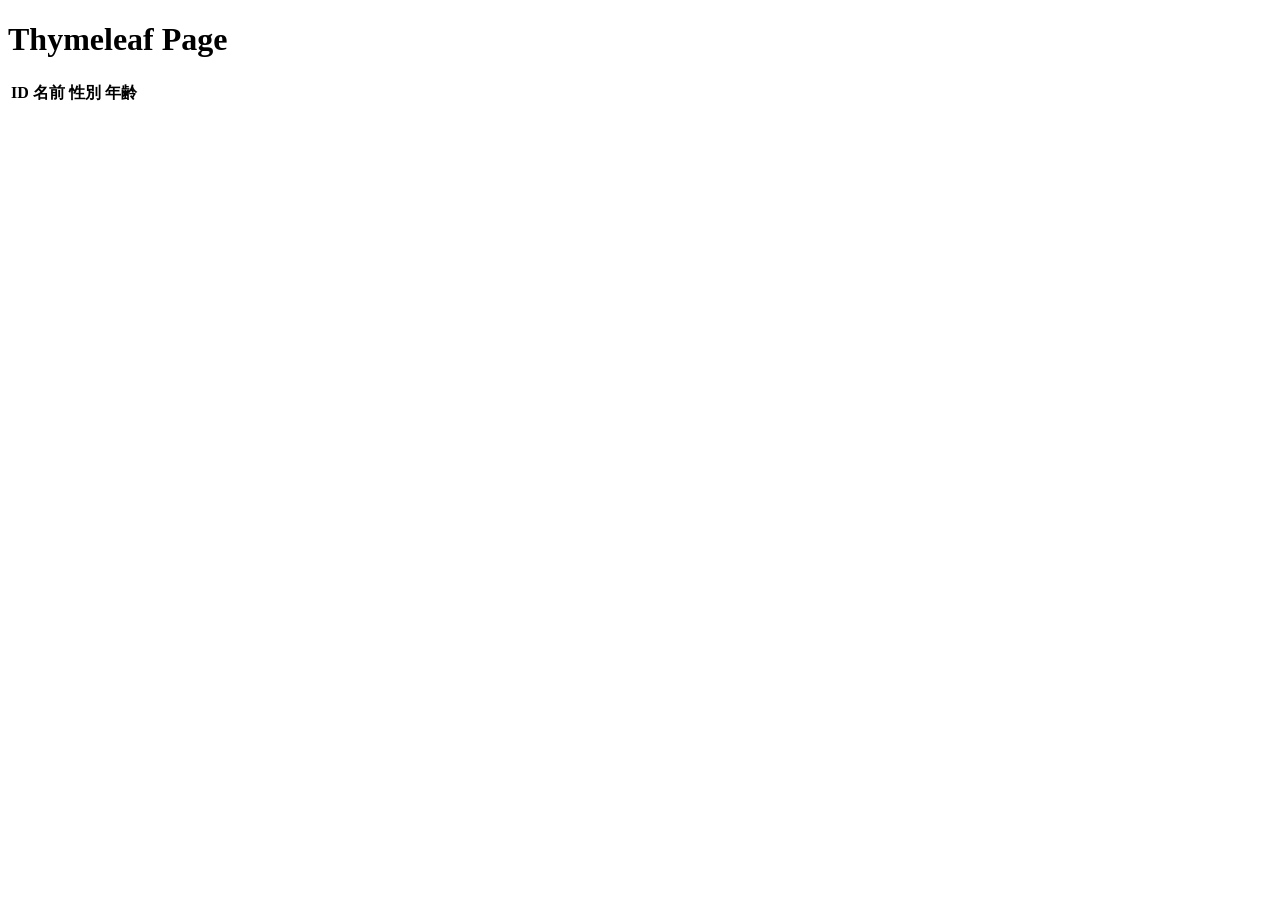
<file: src/main/resources/templates/each.html>
<!DOCTYPE html>
<html xmlns:th="http://www.thymeleaf.org">
<head>
    <meta charset="utf-8">
    <title>Tutorial of Thymeleaf</title>
    <link rel= "stylesheet" th:href="@{/css/obj.css}">
</head>
<body>
    <h1>Thymeleaf Page</h1>
    <table>
        <tr>
            <th>ID</th>
            <th>名前</th>
            <th>性別</th>
            <th>年齢</th>
        </tr>
        <tr th:each="data : ${obj}">
            <td th:text="${data.id}"></td>
            <td th:text="${data.name}"></td>
            <td th:text="${data.gender}"></td>
            <td th:text="${data.age}"></td>
        </tr>
    </table>
</body>
</html>
</file>
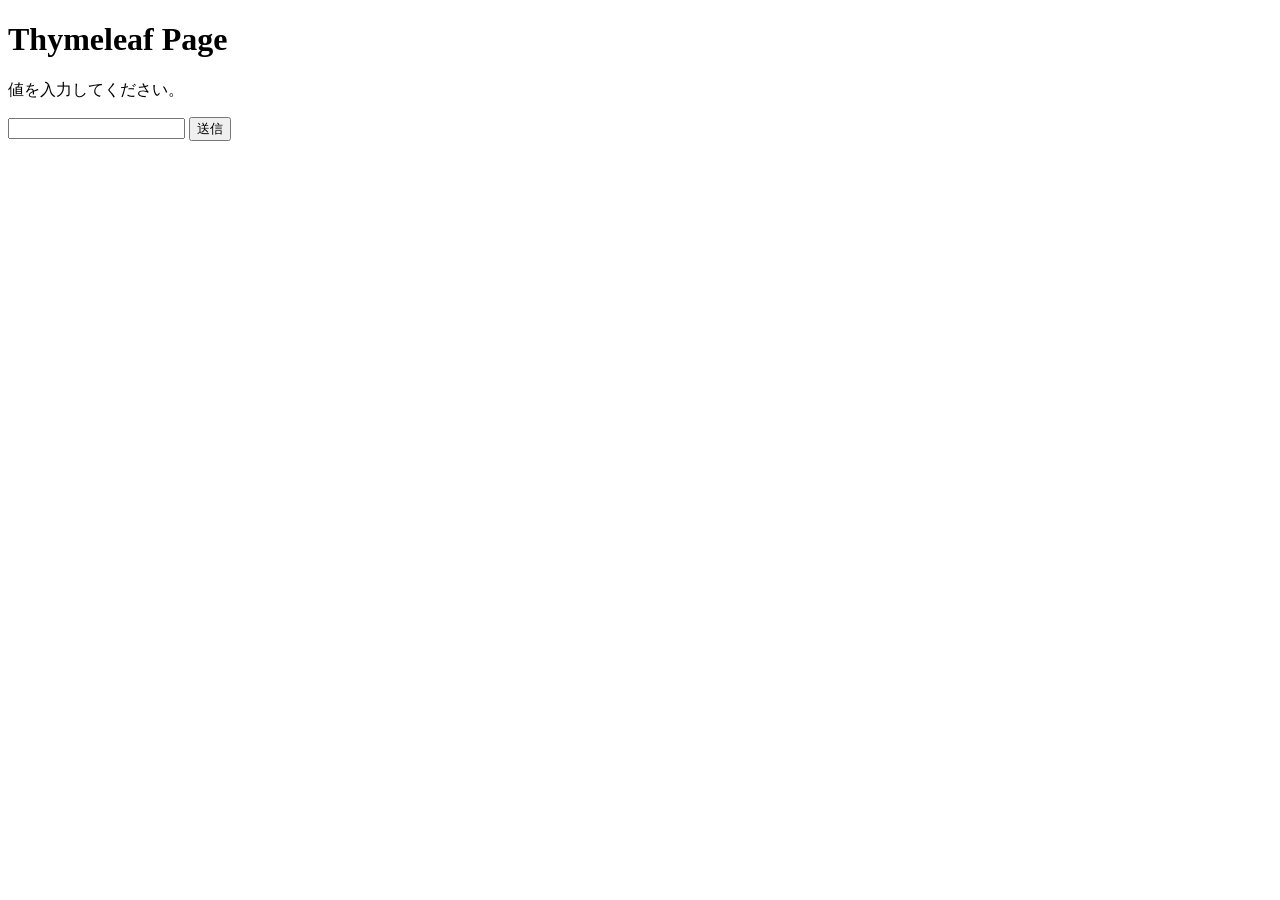
<file: src/main/resources/templates/input.html>
<!DOCTYPE html>
<html xmlns:th="http://www.thymeleaf.org">
<head>
    <meta charset="utf-8">
    <title>Tutorial of Thymeleaf</title>
</head>
<body>
    <h1>Thymeleaf Page</h1>
    <p>値を入力してください。</p>
    <form method="post" action="/confirm">
    <!-- form以下でフォームを定義している
    送信方法がPOSTメソッドで、送信先URLが「/confirm」　-->
        <input type="text" name="val">
        <button type="submit">送信</button>
    </form>
</body>
</html>
</file>
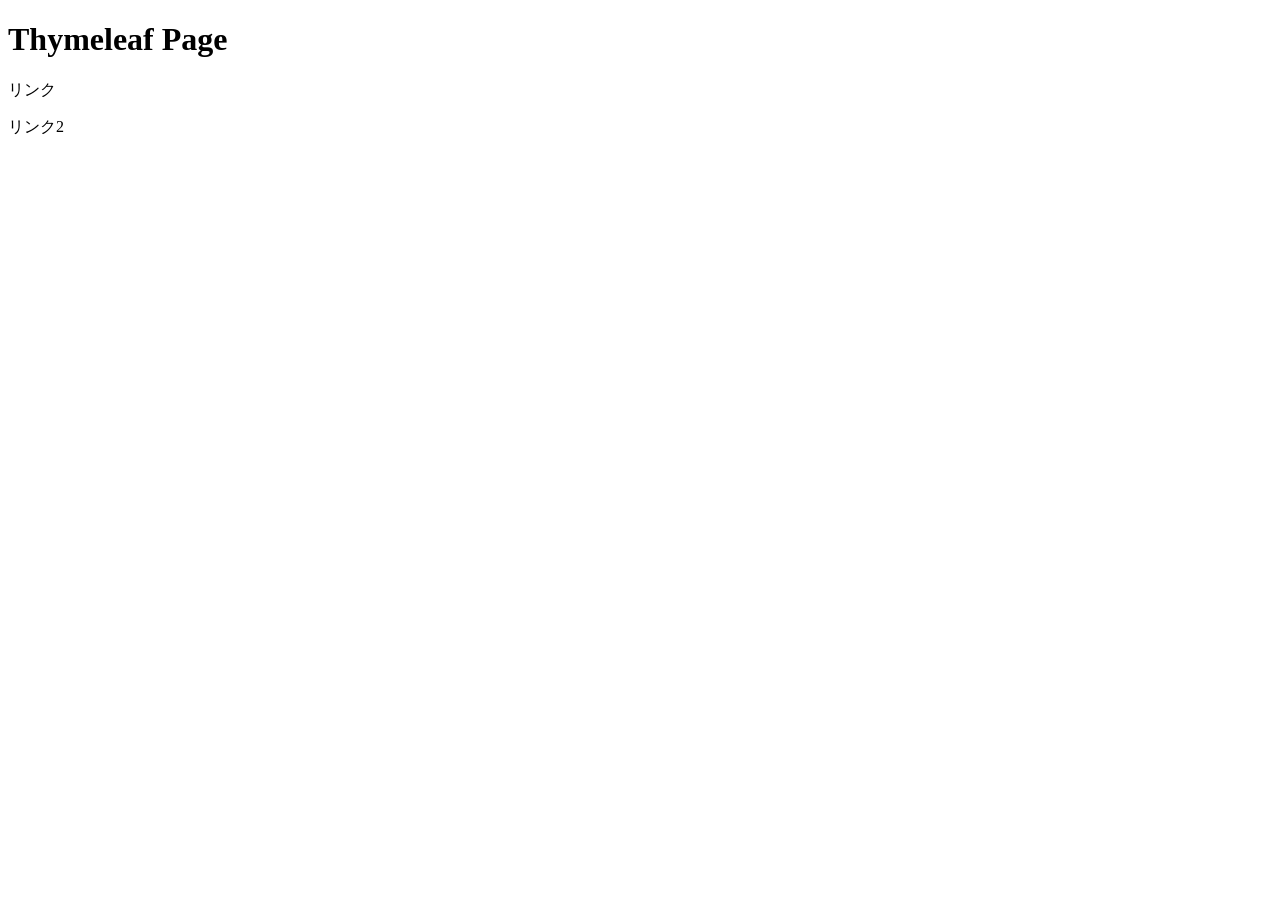
<file: src/main/resources/templates/link.html>
<!DOCTYPE html>
<html xmlns:th="http://www.thymeleaf.org">
<head>
    <meta charset="utf-8">
    <title>Tutorial of Thymeleaf</title>
</head>
<body>
    <h1>Thymeleaf Page</h1>
    <p><a th:href="@{/nextpage/{aid}(aid=${id})}">リンク</a></p>
    <!-- 真下の行はクエリパラメータ取得の練習のため追加した行 -->
    <p><a th:href="@{/nextpage/{aid}(aid=${param.id[0]})}">リンク2</a></p>
</body>
</html>
</file>
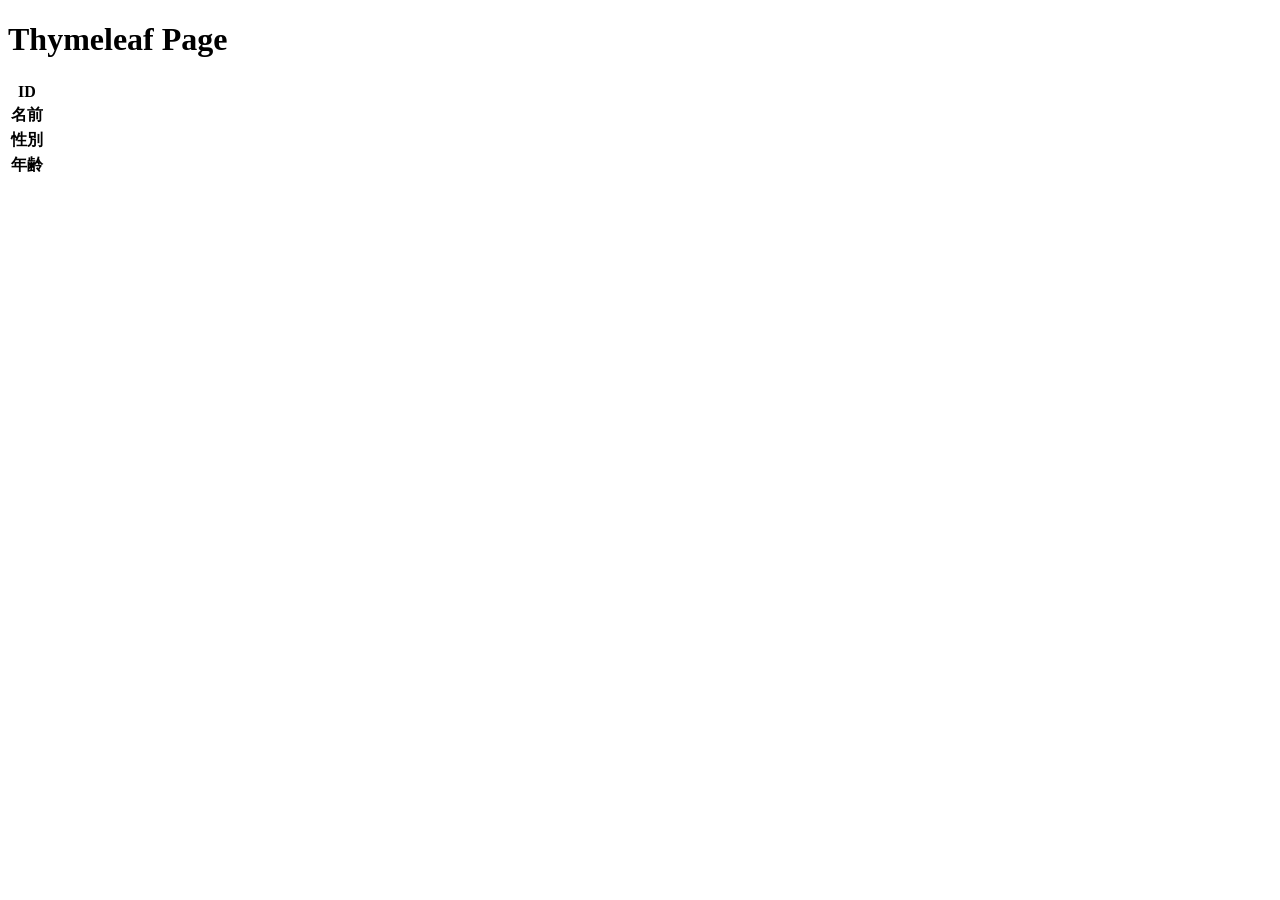
<file: src/main/resources/templates/obj.html>
<!DOCTYPE html>
<html xmlns:th="http://www.thymeleaf.org">
<head>
    <meta charset="utf-8">
    <title>Tutorial of Thymeleaf</title>
    <link rel="stylesheet" th:href="@{/css/obj.css}">
</head>
<body>
    <h1>Thymeleaf Page</h1>
    <table th:object="${member}">
    <!-- メンバーオブジェクトの作成 -->
        <tr><th>ID</th><td th:text="*{id}"></td></tr>
        <tr><th>名前</th><td th:text="*{name}"></td></tr>
        <tr><th>性別</th><td th:text="*{gender}"></td></tr>
        <tr><th>年齢</th><td th:text="*{age}"></td></tr>
    </table>
</body>
</html>
</file>
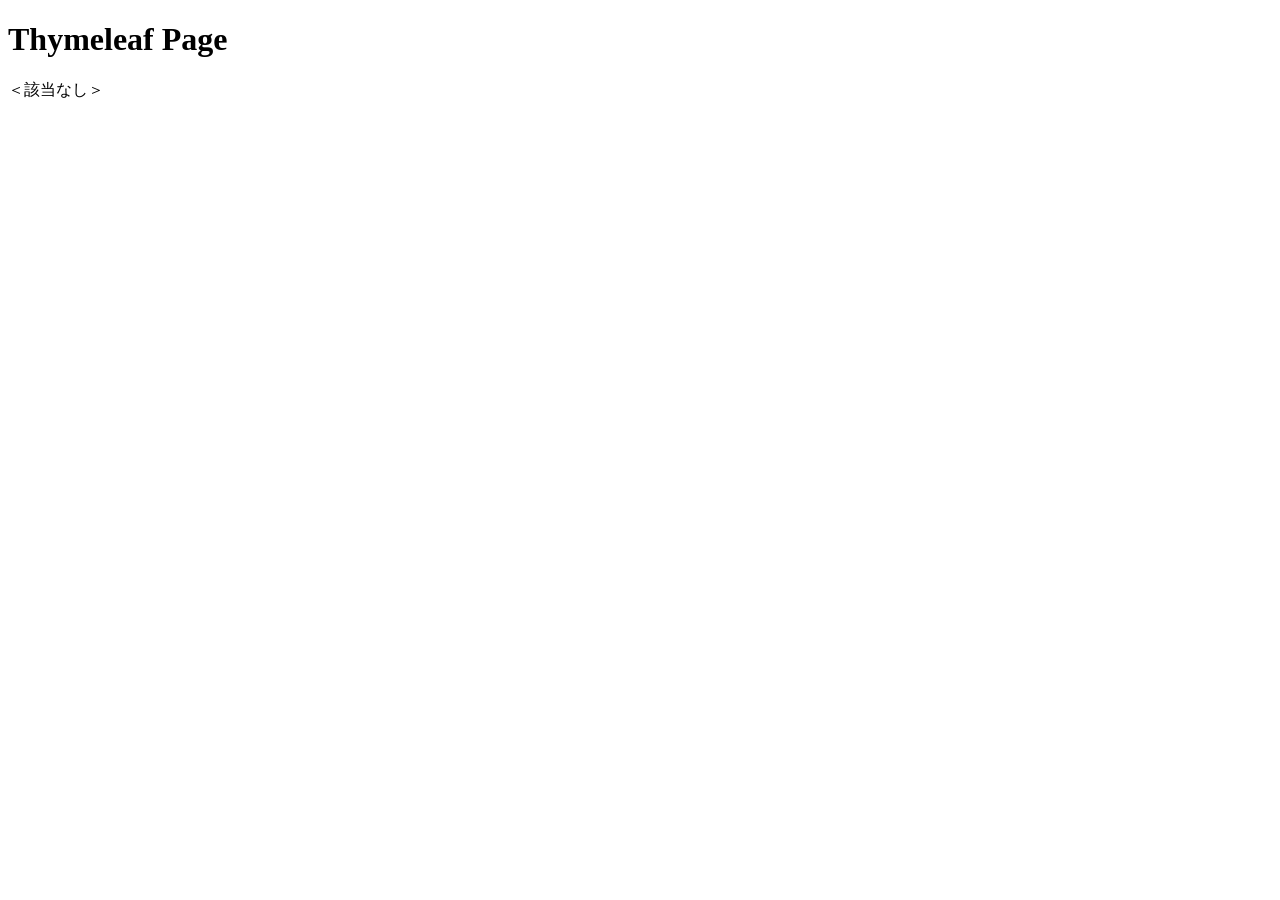
<file: src/main/resources/templates/switchcase.html>
<!DOCTYPE html>
<html xmlns:th="http://www.thymeleaf.org">
<head>
    <meta charset="utf-8">
    <title>Tutorial of Thymeleaf</title>
    <link rel="stylesheet" th:href="@{/css/obj.css}">
</head>
<body>
    <h1>Thymeleaf Page</h1>
    <div th:switch="${val}">
        <p th:case="1" th:text="SPRING"></p>
        <p th:case="2" th:text="SUMMER"></p>
        <p th:case="3" th:text="AUTUMN"></p>
        <p th:case="4" th:text="WINTER"></p>
        <p th:case="*">＜該当なし＞</p>
    </div>
</body>
</html>
</file>
